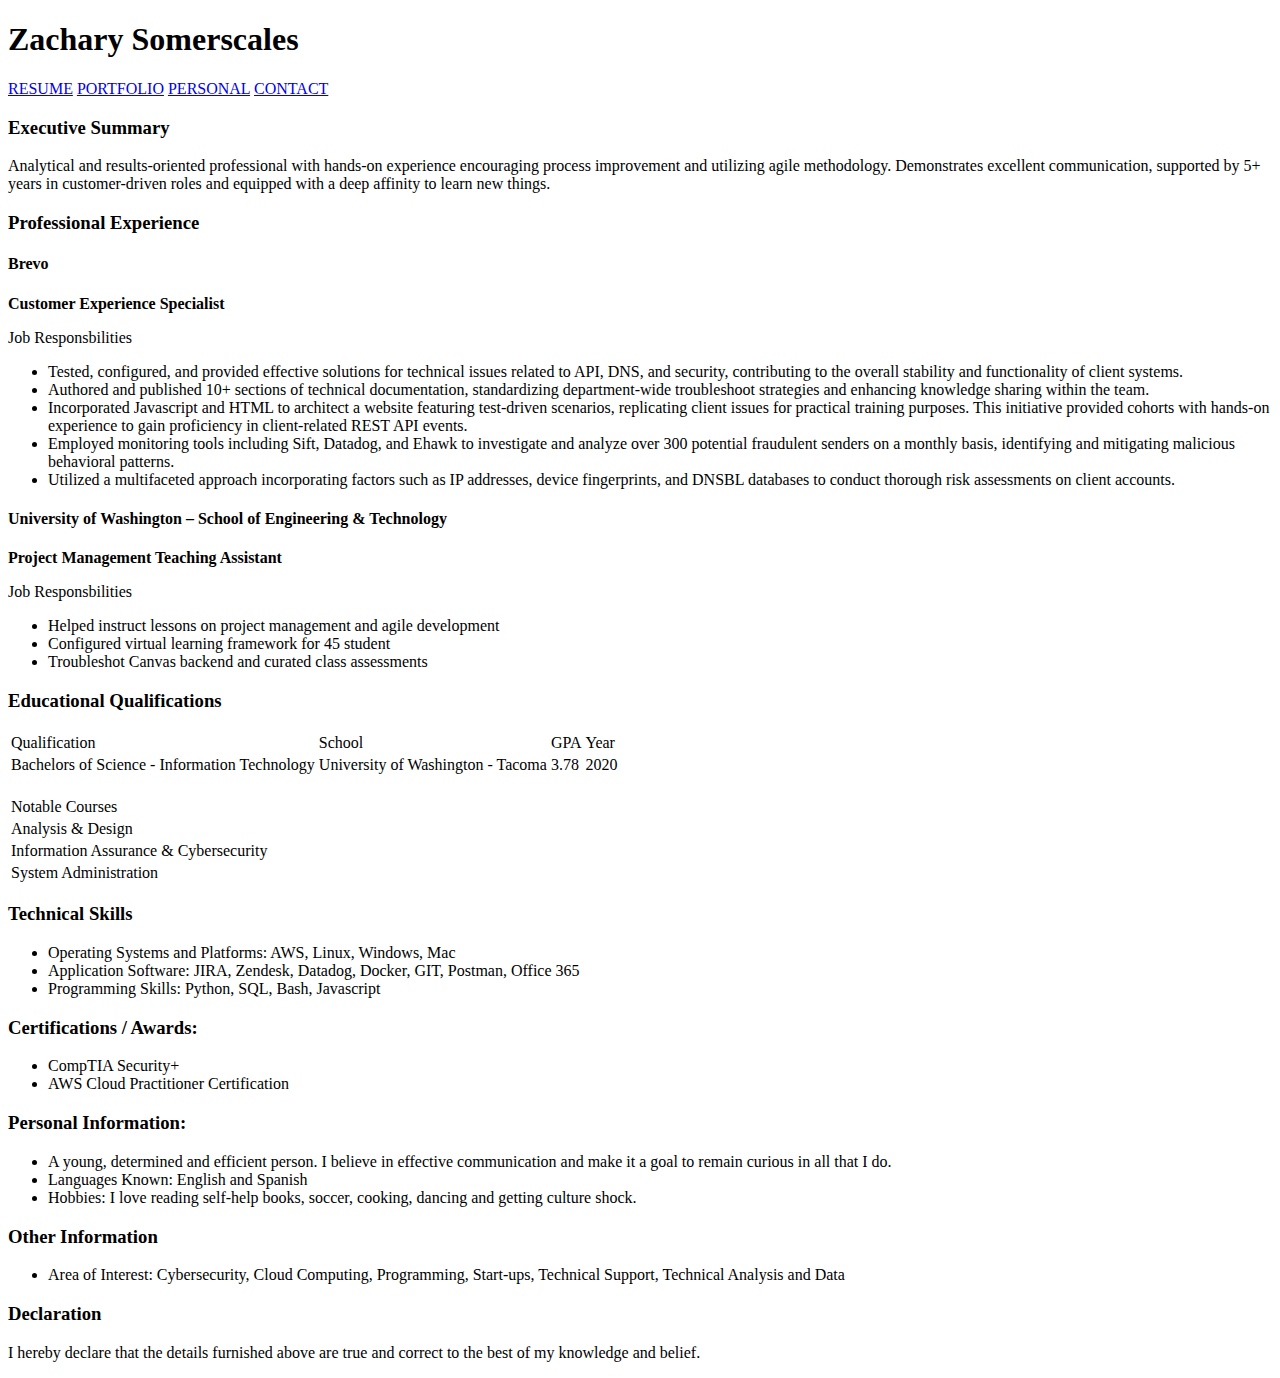
<file: index.html>
<!DOCTYPE html>
<html lang="en" >
<head>
  <meta charset="UTF-8">
  <title>CodePen - Navigation Animation</title>
  <link rel='stylesheet' href='https://fonts.googleapis.com/css?family=Raleway'><link rel="stylesheet" href="https://zachsomerscales.com/style.css">

</head>
<body>
<!-- partial:index.partial.html -->
<header>
  <h1>
                Zachary Somerscales
            </h1>
</header>

<div class="container teal brackets">
    <a href="index.html">RESUME</a>
    <a href="portfolio.html">PORTFOLIO</a>
    <a href="personal.html">PERSONAL</a>
    <a href="contact.html">CONTACT</a>
</div>

<div class="meat">
    <h3>Executive Summary</h3>
        <p>
         Analytical and results-oriented professional with hands-on experience encouraging process improvement 
         and utilizing agile methodology. Demonstrates excellent communication, supported by 5+ years in customer-driven roles and equipped with a deep affinity to learn new things.
        </p>

       <h3>Professional Experience</h3>
       <h4 id="company-name">Brevo</h4>
       <p id="job-title"><strong>Customer Experience Specialist</strong></p>
       <p id="job-responsibilities">Job Responsbilities</p>
       <p>
       <ul>
           <li>Tested, configured, and provided effective solutions for technical issues related to API, DNS, and security, contributing to the overall stability and functionality of client systems.</li>
           <li>Authored and published 10+ sections of technical documentation, standardizing department-wide troubleshoot strategies and enhancing knowledge sharing within the team.</li>
            <li>Incorporated Javascript and HTML to architect a website featuring test-driven scenarios, replicating client issues for practical training purposes. This initiative provided cohorts with hands-on experience to gain proficiency in client-related REST API events.</li>
            <li>Employed monitoring tools including Sift, Datadog, and Ehawk to investigate and analyze over 300 potential fraudulent senders on a monthly basis, identifying and mitigating malicious behavioral patterns.</li>
            <li>Utilized a multifaceted approach incorporating factors such as IP addresses, device fingerprints, and DNSBL databases to conduct thorough risk assessments on client accounts.</li>
        </ul>
       </p>
       <h4 id="company-name">University of Washington – School of Engineering & Technology</h4>
       <p id="job-title"><strong>Project Management Teaching Assistant</strong></p>
       <p id="job-responsibilities">Job Responsbilities</p>
       <p>
       <ul>
           <li>Helped instruct lessons on project management and agile development</li>
           <li>Configured virtual learning framework for 45 student</li>
           <li>Troubleshot Canvas backend and curated class assessments</li>
        </ul>
       </p>
       <h3>Educational Qualifications</h3>
       <table>
           <tr id="heading">
               <td>Qualification</td>
               <td>School</td>
               <td>GPA</td>
               <td>Year</td>
           </tr>
           <tr>
               <td>Bachelors of Science - Information Technology</td>
               <td>University of Washington - Tacoma</td>
               <td>3.78</td>
               <td>2020</td>
           </tr>
       </table>
<br>
       <table>
        <tr id="heading">
            <td>Notable Courses</td>
        </tr>
        <tr>
        <td>Analysis & Design</td> 
        </tr>
        <tr>
        <td>Information Assurance & Cybersecurity</td>
        </tr>
        <tr>
        <td>System Administration</td>
        </tr>

    </table>
       <h3>Technical Skills</h3>
       <p>
       <ul>
           <li>
           <span id="course-name">Operating Systems and Platforms:</span> AWS, Linux, Windows, Mac</li>
           <li>
           <span id="course-name">Application Software:</span> JIRA, Zendesk, Datadog, Docker, GIT, Postman, Office 365</li>
           <li>
           <span id="course-name">Programming Skills:</span> Python, SQL, Bash, Javascript</li></ul>
       </p>
       <h3>Certifications / Awards:</h3>
       <p>
       <ul>
           <li>CompTIA Security+</li>
           <li>AWS Cloud Practitioner Certification</li>
       </ul>
       </p>
       <h3>Personal Information:</h3>
       <p>
       <ul>
           <li>
           A young, determined and efficient person. I believe in effective communication and make it a goal to remain curious in all that I do.
           <li>
           <span id="course-name">Languages Known:</span> English and Spanish</li>
           <li>
           <span id="course-name">Hobbies:</span> I love reading self-help books, soccer, cooking, dancing and getting culture shock.</li> </ul>
       </p>
       <h3>Other Information</h3>
       <p>
       <ul>
           <li>
           <span id="course-name">Area of Interest:</span> Cybersecurity, Cloud Computing, Programming, Start-ups, Technical Support, Technical Analysis and Data
        </li>
        </ul>
       </p>
       <h3>Declaration</h3>
       <p>
       I hereby declare that the details furnished above are true and correct to the best of my knowledge and belief.</p>
</div>
<footer>
</footer>
<!-- partial -->
  <script  src="./script.js"></script>

</body>
</html>
</file>
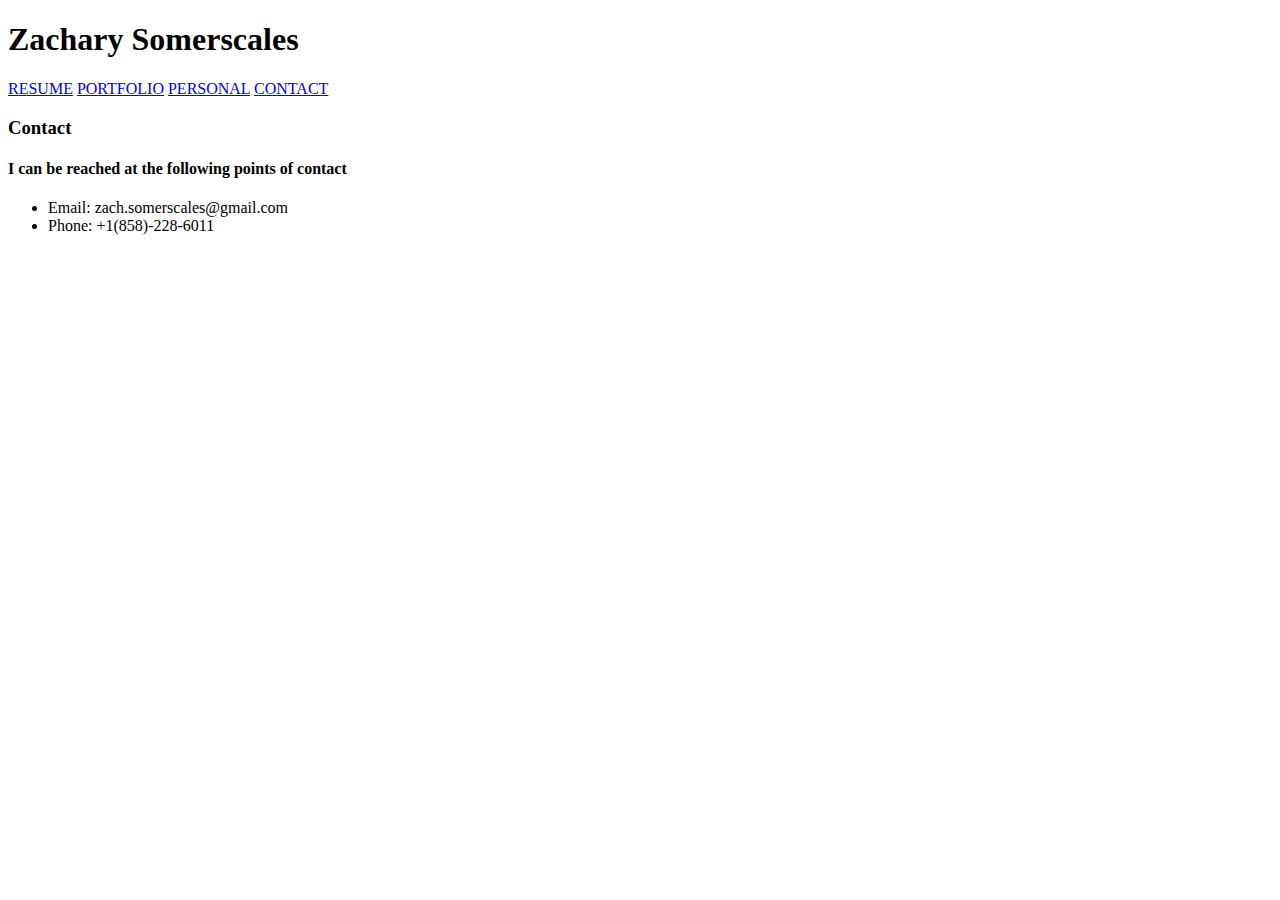
<file: contact.html>
<!DOCTYPE html>
<html lang="en" >
<head>
  <meta charset="UTF-8">
  <title>CodePen - Navigation Animation</title>
  <link rel='stylesheet' href='https://fonts.googleapis.com/css?family=Raleway'><link rel="stylesheet" href="https://zachsomerscales.com/style.css">

</head>
<body>
<!-- partial:index.partial.html -->
<header>
  <h1>
                Zachary Somerscales
            </h1>
</header>

<div class="container teal brackets">
    <a href="index.html">RESUME</a>
    <a href="portfolio.html">PORTFOLIO</a>
    <a href="personal.html">PERSONAL</a>
    <a href="contact.html">CONTACT</a>
</div>

<div class="meat">
    <h3>Contact</h3>
    <h4>I can be reached at the following points of contact</h4>

<ul>
    <li>Email: zach.somerscales@gmail.com</li>
    <li>Phone: +1(858)-228-6011</li>
</ul>

</div> 

<footer>
</footer>
<!-- partial -->
  <script  src="./script.js"></script>

</body>
</html>
</file>
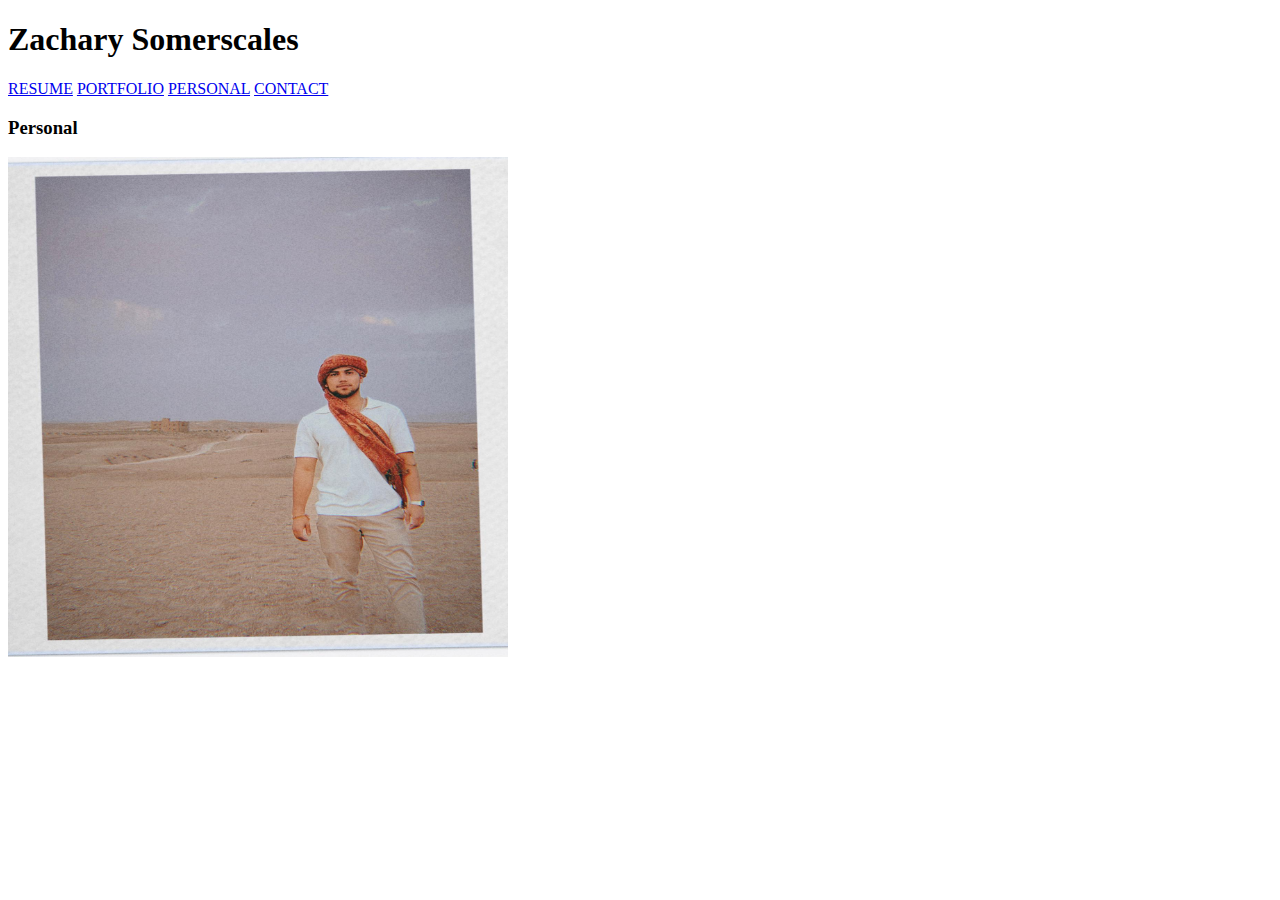
<file: personal.html>
<!DOCTYPE html>
<html lang="en" >
<head>
  <meta charset="UTF-8">
  <title>CodePen - Navigation Animation</title>
  <link rel='stylesheet' href='https://fonts.googleapis.com/css?family=Raleway'><link rel="stylesheet" href="https://zachsomerscales.com/style.css">

</head>
<body>
<!-- partial:index.partial.html -->
<header>
  <h1>
                Zachary Somerscales
            </h1>
</header>

<div class="container teal brackets">
    <a href="index.html">RESUME</a>
    <a href="portfolio.html">PORTFOLIO</a>
    <a href="personal.html">PERSONAL</a>
    <a href="contact.html">CONTACT</a>
</div>

<div class="meat">
    <h3>Personal</h3>
    <img src="marrakech.jpg" alt="Morocco 2021" width="500" height="500">
</div>

<footer>
</footer>
<!-- partial -->
  <script  src="./script.js"></script>

</body>
</html>
</file>
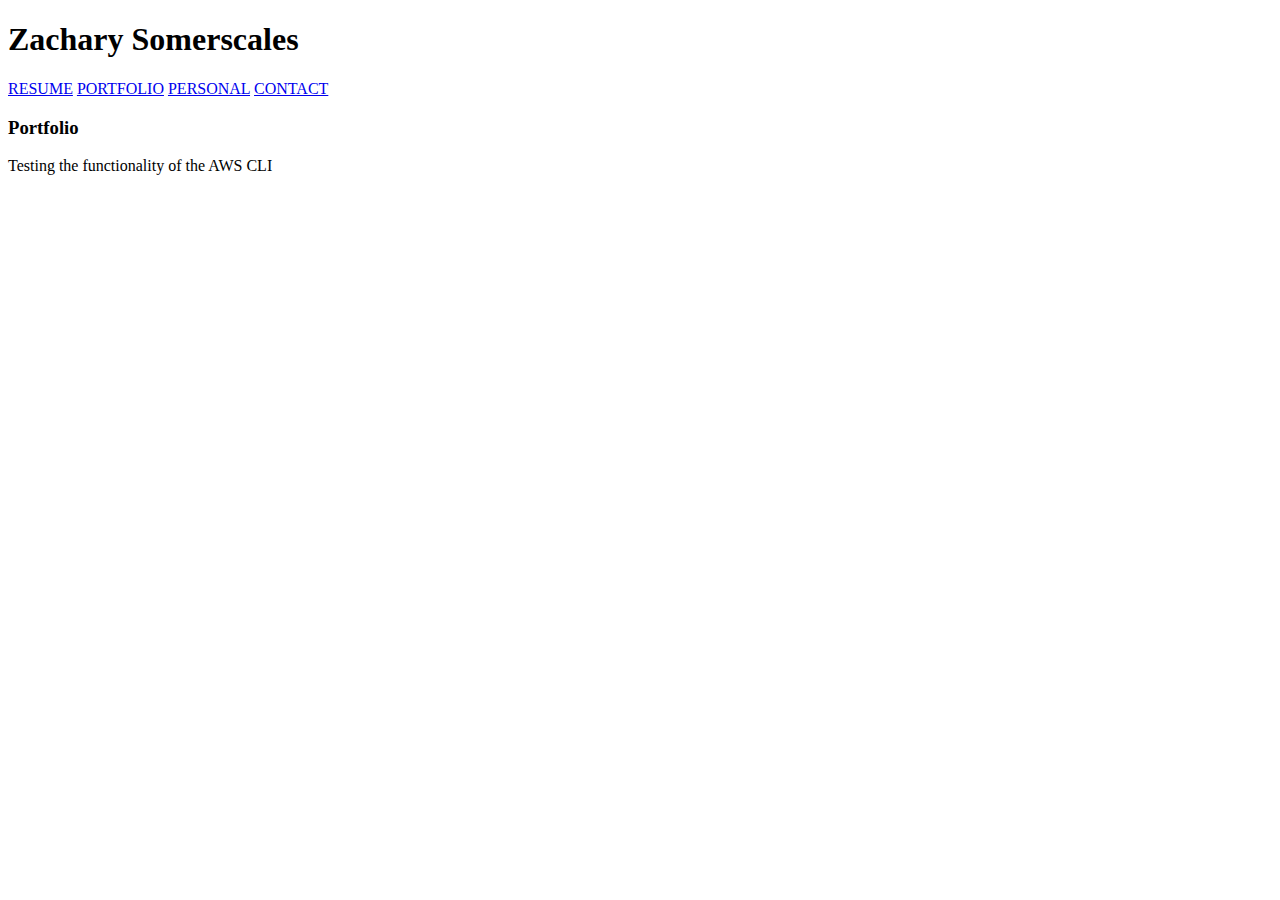
<file: portfolio.html>
<!DOCTYPE html>
<html lang="en" >
<head>
  <meta charset="UTF-8">
  <title>CodePen - Navigation Animation</title>
  <link rel='stylesheet' href='https://fonts.googleapis.com/css?family=Raleway'><link rel="stylesheet" href="https://zachsomerscales.com/style.css">

</head>
<body>
<!-- partial:index.partial.html -->
<header>
  <h1>
                Zachary Somerscales
            </h1>
</header>

<div class="container teal brackets">
    <a href="index.html">RESUME</a>
    <a href="portfolio.html">PORTFOLIO</a>
    <a href="personal.html">PERSONAL</a>
    <a href="contact.html">CONTACT</a>
</div>

<div class="meat">
       <h3>Portfolio</h3>
       <p>Testing the functionality of the AWS CLI</p>
</div> 
<footer>
</footer>
<!-- partial -->
  <script  src="./script.js"></script>

</body>
</html>
</file>
